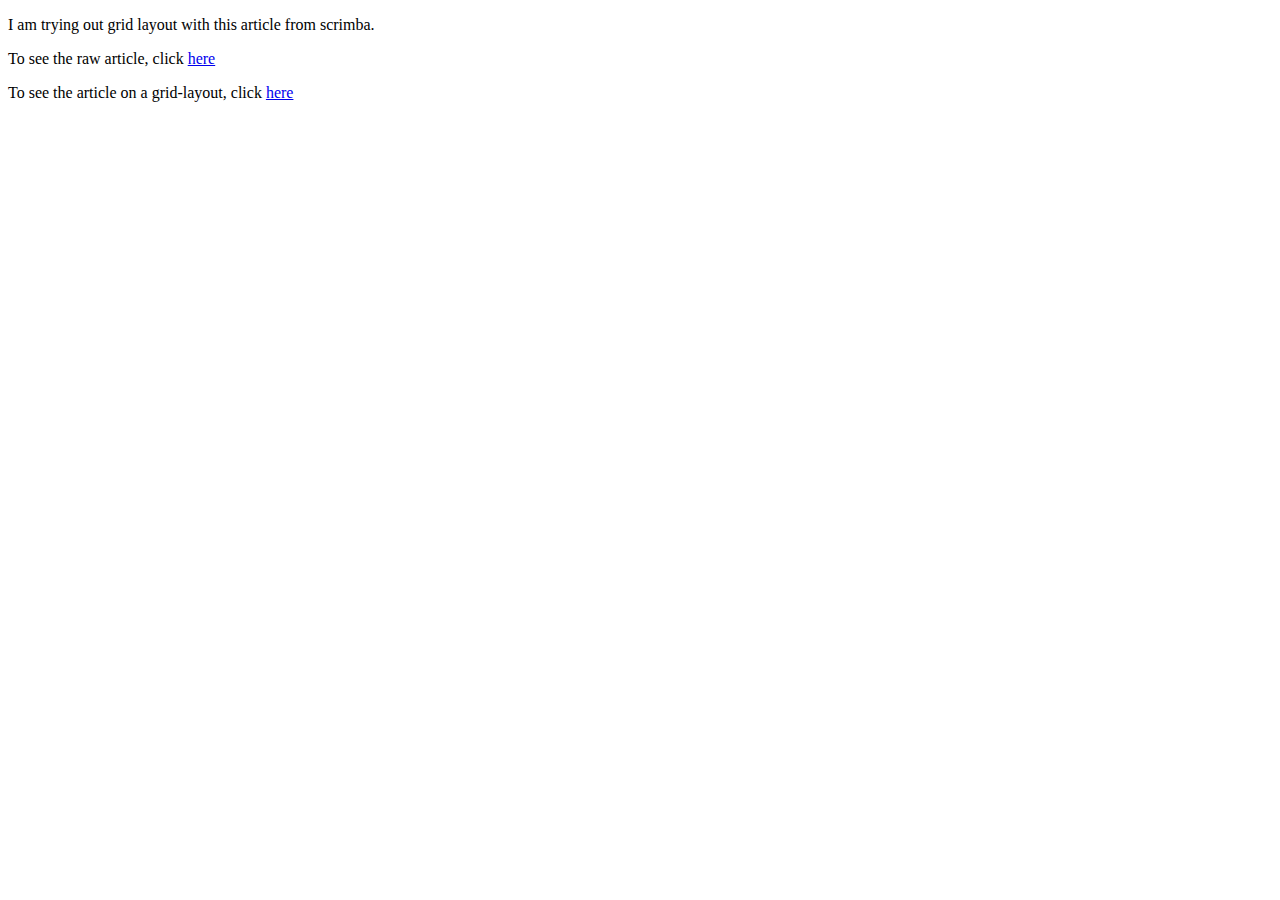
<file: index.html>
<!DOCTYPE html>
<html lang="en">
<head>
    <meta charset="UTF-8">
    <meta name="viewport" content="width=device-width, initial-scale=1.0">
    <title>Scrimba tutorial</title>
</head>
<body>
    <p>I am trying out grid layout with this article from scrimba.</p>
    <p>To see the raw article, click <a href="raw_article.html">here</a></p>
    <p>To see the article on a grid-layout, click <a href="article.html">here</a></p>
</body>
</html>
</file>
